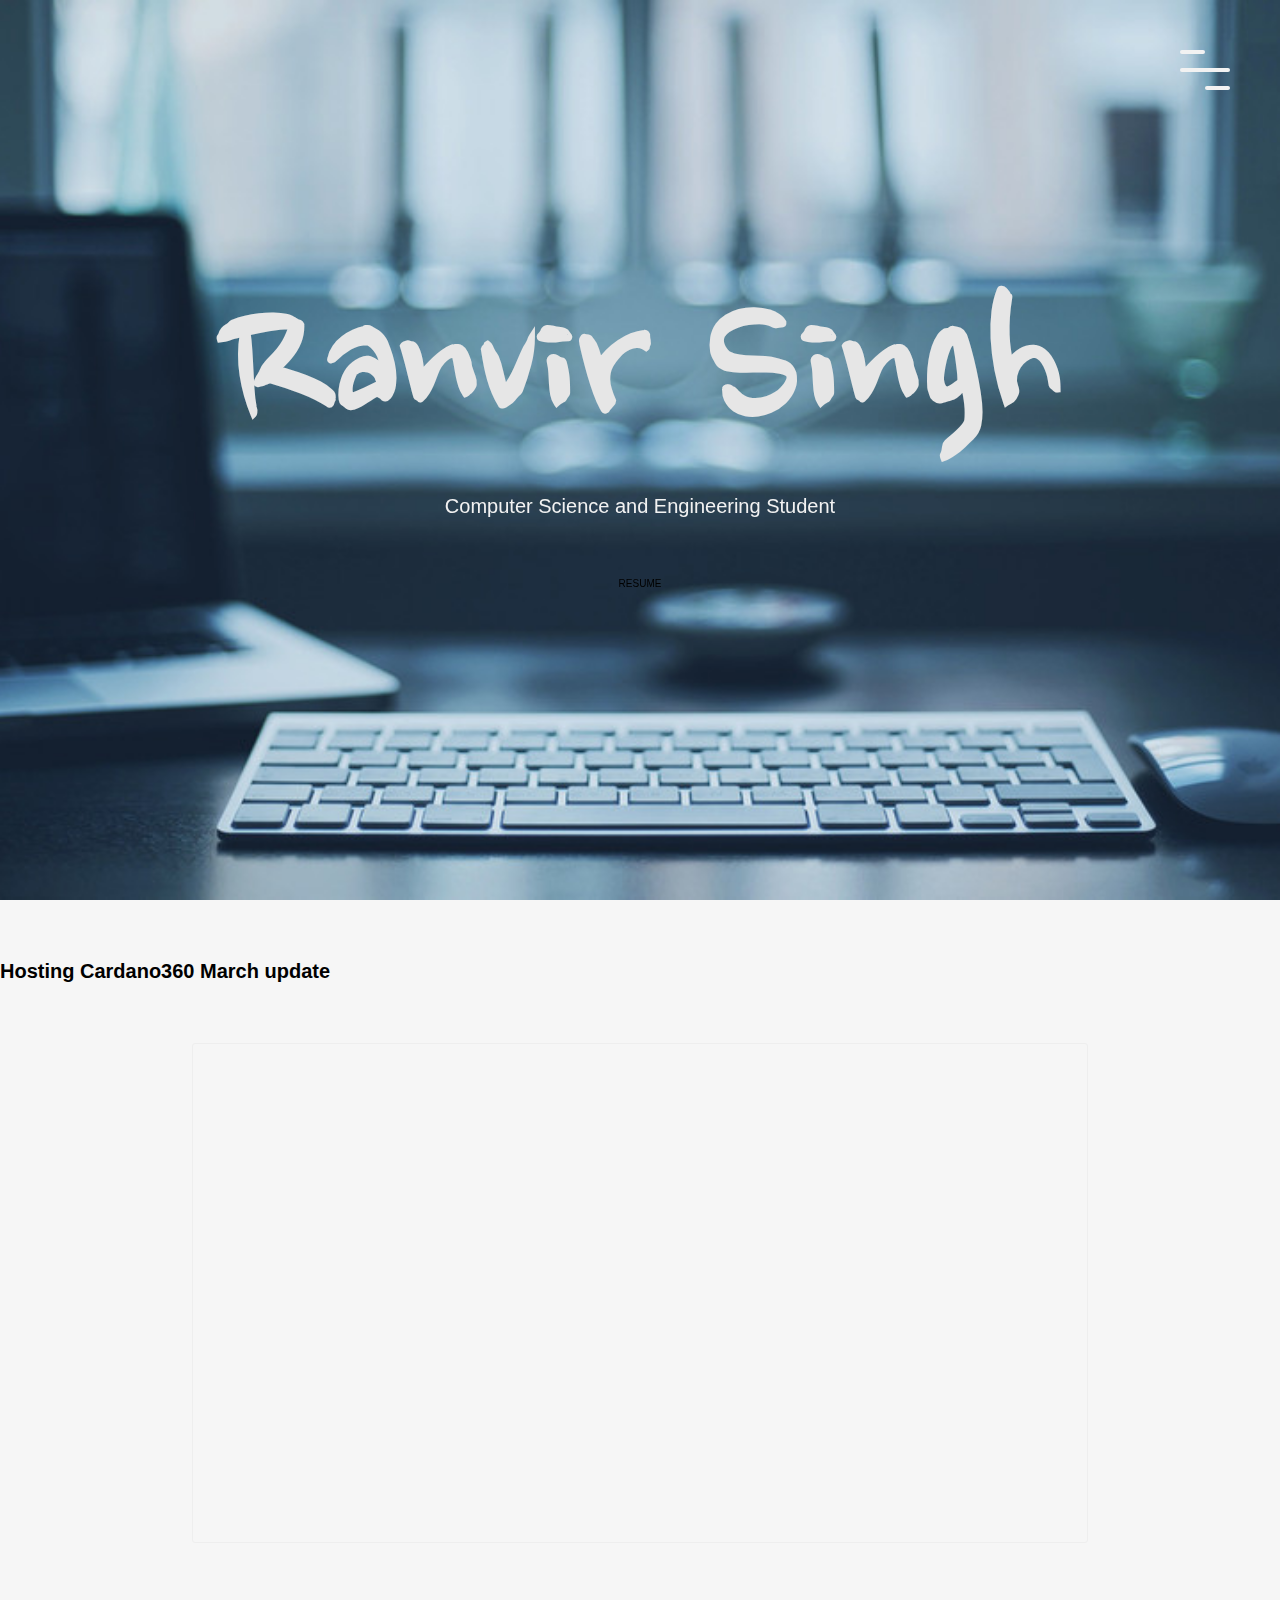
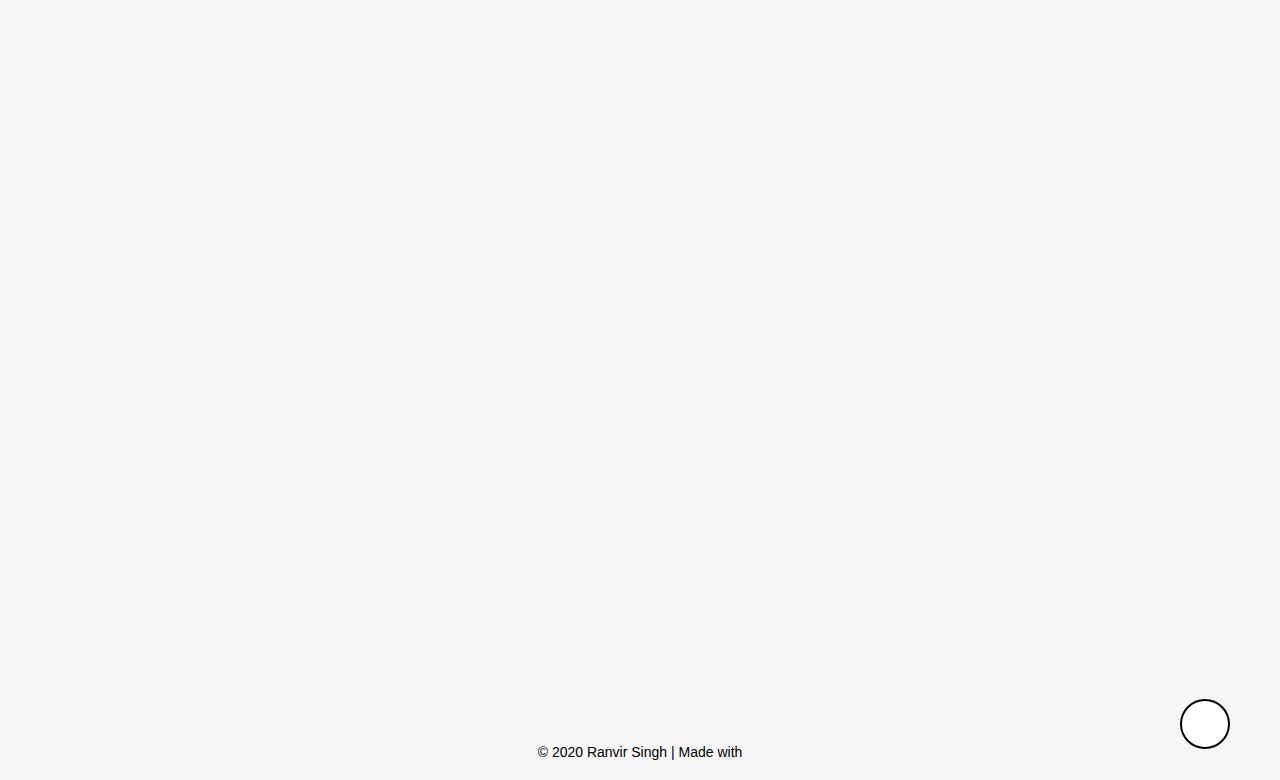
<file: index.html>
<!DOCTYPE html>
<html>
<head>
	<meta charset="UTF-8">
	<meta name="description" content="Personal Website">
	<meta name="keywords" content="Ranvir Singh">
	<meta name="author" content="Ranvir Singh">
    <meta name="viewport" content="width=device-width, initial-scale=1">
    <title>Ranvir Singh</title>
    <style>@import url('https://fonts.googleapis.com/css?family=Nanum+Brush+Script&display=swap');</style>
    <link rel="stylesheet" href="https://unpkg.com/aos@next/dist/aos.css" />
    <link rel="stylesheet" href="https://use.fontawesome.com/releases/v5.7.2/css/all.css" integrity="sha384-fnmOCqbTlWIlj8LyTjo7mOUStjsKC4pOpQbqyi7RrhN7udi9RwhKkMHpvLbHG9Sr" crossorigin="anonymous">
    <link rel="shortcut icon" href="images/favicon.png">
    <link rel="stylesheet" href="style.css">
</head>
<body>
	<header>
		<div class="menu-toggler">
			<div class="bar half start"></div>
			<div class="bar"></div>
			<div class="bar half end"></div>
		</div>
		<nav class="top-nav">
			<ul class="nav-list">
				<li>
					<a href="index.html" class="nav-link">Home</a>
				</li>
				<li>
					<a href="#about" class="nav-link">About</a>
				</li>
				<li>
					<a href="#projects" class="nav-link">Projects</a>
				</li>
				<li>
					<a target="_blank" href="assets/RanvirSingh_Resume.pdf" class="nav-link">Resume</a>
				</li>
			</ul>
		</nav>

		<div class="landing-img">
			<div class="landing-text" data-aos="fade-up" data-aos-delay="150">
				<h1>Ranvir Singh</h1>
				<h6>Computer Science and Engineering Student</h6>
				<a id="Resume" href="./assets/RanvirSingh_Resume.pdf" target="_blank">RESUME</a>
			</div>
		</div>
	</header>
			
	<section>
		<h1>Hosting Cardano360 March update</h1>
	</section>

	<section class= "IOHK_event" id="IOHK" style="margin:0; padding: 0; width:100%; display: inline-flex;">
		<div style=" width: 15%;"></div>
		<div style="width: 70%; height:500px;">
			<iframe width="100%" height="100%" frameborder="0" marginheight="0" marginwidth="0" allowtransparency="true" src="https://www.crowdcast.io/e/cardano360-march?navlinks=false&embed=true" style="border: 1px solid #EEE;border-radius:3px" allowfullscreen="true" webkitallowfullscreen="true" mozallowfullscreen="true" allow="microphone; camera;"></iframe><a ng-href="https://www.crowdcast.io/?utm_source=embed&utm_medium=website&utm_campaign=embed" style="color: #aaa; font-family: 'Helvetica', 'Arial', sans-serif;text-decoration: none;display: block;text-align: center;font-size: 13px;padding: 5px 0"></a>
		</div>
	</section>

	<section class="about" id="about">
		<div class="container">
			<div class="profile-img" data-aos="fade-right" data-aos-delay="300">
				<img src="images/me.png" alt="">
			</div>
			<div class="about-details" data-aos="fade-left" data-aos-delay="600">
				<div class="about-heading">
					<h1>About</h1>
					<h6>Myself</h6>
				</div>
				<p>
					Hello! My name is Ranvir Singh. I study computer science and engineering at the University of California, Merced. My passion is to build a product that solves problems many people face. Currently, I am particularly interested in full-stack development and machine learning. I combine my passion with these interests to pursue a career as a software engineer. 
					<br><br>
				</p>
				<div class="social-media">
					<ul class="nav-list">
						<li>
							<a href="mailto:rsingh78@ucmerced.edu" class="icon-link">
								<i class="fas fa-envelope"></i>
							</a>
						</li>
						<li>
							<a target="_blank" href="https://www.linkedin.com/in/ranvir-singh-05894b1aa/" class="icon-link">
								<i class="fab fa-linkedin"></i>
							</a>
						</li>
						<li>
							<a target="_blank" href="https://github.com/ranybal17" class="icon-link">
								<i class="fab fa-github"></i>
							</a>
						</li>
					</ul>
				</div>
			</div>
		</div>
	</section>

	<section class="projects" id="projects">
		<div class="container">
			<div class="section-heading" data-aos="fade-in" data-aos-delay="225">
				<h1>Projects</h1>
				<h6>Here's what I've been up to</h6>
			</div>
			<div class="project">
				<div class="project-img has-margin-right" data-aos="fade-right" data-aos-delay="300">
					<a target="_blank" href="https://github.com/ranybal17/image-classfier">
						<img class="resize-img" src="images/dogs_vs_cats.gif">
					</a>
				</div>
				<div class="project-description" data-aos="fade-left" data-aos-delay="450">
					<h6>Machine Learning GUI</h6>
					<h1>Dogs vs Cats Classifier</h1>
					<p>
						This project uses concepts in machine learning to classify dogs and cats. The model used was a multi-layer convolutional neural network using Tensorflow and Keras. The graphical user interface was built with Tkinter. The accuracy of this model turned out to be 95.65%.
					</p>
					<span class="box-info complete">Complete</span><span class="box-info framework">Tensorflow</span><span class="box-info framework">Keras</span><span class="box-info p-lang">Python</span><span class="box-info tool">Machine Learning</span>
				</div>
			</div>
			<div class="project">
				<div class="project-description has-margin-right" data-aos="fade-right" data-aos-delay="600">
					<h6>Django Web Application</h6>
					<h1>Coursinary</h1>
					<p>
						Coursinary allows students to read more about a course from students who have already taken it. The purpose is to ease the access to this kind of information, especially for curious students who want a head start to the course material. Currently, the web app only supports students at the University of California, Merced.
					</p>
					<span class="box-info complete">Complete</span><span class="box-info framework">Django</span><span class="box-info p-lang">Python</span><span class="box-info tool">Git</span><span class="box-info tool">Web Application</span>
				</div>
				<div class="project-img" data-aos="fade-left" data-aos-delay="750">
					<a target="_blank" href="http://coursinary.herokuapp.com/">
						<img class="resize-img" src="images/coursinary.gif">
					</a>
				</div>
			</div>
			<div class="project">
				<div class="project-img has-margin-right" data-aos="fade-right" data-aos-delay="900">
					<a target="_blank" href="https://ranybal17.github.io/Sorting-Visualizer/">
						<img class="resize-img" src="images/sorting-visualizer.gif">
					</a>
				</div>
				<div class="project-description" data-aos="fade-left" data-aos-delay="1050">
					<h6>React Application</h6>
					<h1>Sorting Visualizer</h1>
					<p>
						This personal project visualizes the sorting algorithms I learned in my Data Structures class. The algorithms used are the following: Insertion Sort, Selection Sort, Merge Sort, and Quick Sort. I learned more about their time complexities and the pros and cons for these algorithms.
					</p>
					<span class="box-info complete">Complete</span><span class="box-info framework">React</span><span class="box-info p-lang">JavaScript</span><span class="box-info tool">Sorting Algorithms</span>
				</div>
			</div>
			<div class="project">
				<div class="project-description has-margin-right" data-aos="fade-right" data-aos-delay="1200">
					<h6>React Application</h6>
					<h1>Searching Visualizer</h1>
					<p>
						This personal project visualizes the searching algorithms I learned in my Data Structures class. The algorithms used are the following: Linear Search, Binary Search, Jump Search, Exponential Search, and Interpolation Search. I learned more about their time complexities and the pros and cons for these algorithms.
					</p>
					<span class="box-info complete">Complete</span><span class="box-info framework">React</span><span class="box-info p-lang">JavaScript</span><span class="box-info tool">Searching Algorithms</span>
				</div>
				<div class="project-img" data-aos="fade-left" data-aos-delay="1350">
					<a target="_blank" href="https://ranybal17.github.io/searching-visualizer/">
						<img class="resize-img" src="images/searching-visualizer.gif">
					</a>
				</div>
			</div>
<!-- 			<div class="project">
				<div class="project-img has-margin-right" data-aos="fade-right" data-aos-delay="1500">
					<a target="_blank" href="https://github.com/UCMercedACM/ACM">
						<img class="resize-img" src="images/acm-logo.jpg">
					</a>
				</div>
				<div class="project-description" data-aos="fade-left" data-aos-delay="1800">
					<h6>Full-Stack Development</h6>
					<h1>ACM Website</h1>
					<p>
						With other ACM members, we are currently working on a website for our school's Association for Computing Machinery Chapter. It will serve as the main dashboard for our members, containing registration to prioritize members over non-members, powerpoint slides from workshops, and more.
					</p>
					<span class="box-info in-progress">In Progress</span><span class="box-info framework">Angular</span><span class="box-info framework">Express</span><span class="box-info tool">Node.js</span><span class="box-info tool">NgRx</span>
				</div>
			</div> -->
			<!-- <div class="project">
				<div class="project-description has-margin-right" data-aos="fade-right" data-aos-delay="1950">
					<h6>Class Project</h6>
					<h1>Wordsearch Solver</h1>
					<p>
						My first project for my Computer Organization and Assembly Language class, I built a wordsearch solver. The program will take in a block of letters to search words from and a list of words for the word bank. The list of words are the states of the United States of America. We were tasked to solve from left to right, right to left, top to bottom, diagonally top to bottom, and diagonally bottom to right. We could not use arrays; we had to use pointers. 
					</p>
					<span class="box-info complete">Complete</span><span class="box-info framework">Terminal</span><span class="box-info framework">Vim</span><span class="box-info tool">Pointers</span><span class="box-info p-lang">C</span>
				</div>
				<div class="project-img" data-aos="fade-left" data-aos-delay="2100">
					<a target="_blank" href="assets/CSE31_Project1.pdf">
						<img class="resize-img" src="images/wordsearch.jpg">
					</a>
				</div>
			</div> -->
			<!-- <div class="project">
				<div class="project-description has-margin-right" data-aos="fade-right" data-aos-delay="1950">
					<h6>Web Application</h6>
					<h1>School GPA Calculator</h1>
					<p>
						My ACM members and I are also currently working on an improved GPA calculator for our school. The new features include a drop-down menu for the different schools on campus and a function to calculate future GPA.
					</p>
					<span class="box-info in-progress">In Progress</span><span class="box-info tool">Git</span>
					<span class="box-info p-lang">HTML</span><span class="box-info p-lang">CSS</span><span class="box-info p-lang">JavaScript</span>
				</div>
				<div class="project-img" data-aos="fade-left" data-aos-delay="2100">
					<a target="_blank" href="https://github.com/UCMercedACM/gpa-calc">
						<img class="resize-img" src="images/gpa-calc.png">
					</a>
				</div>
			</div> -->
			<!-- <div class="project">
				<div class="project-img has-margin-right" data-aos="fade-right" data-aos-delay="2250">
					<a target="_blank" href="https://docs.google.com/presentation/d/1hL9KSM_wQ84nE-9SLCkDPOW7ki7It1bAERMgpXAbuAU/edit?usp=sharing">
						<img class="resize-img" src="images/Solar-Bench-1st-Prototype-Drawing.png">
					</a>
				</div>
				<div class="project-description" data-aos="fade-left" data-aos-delay="2400">
					<h6>Engineering Project</h6>
					<h1>Solar Bench</h1>
					<p>
						My potential class for Theta Tau planned an engineering project of a bench powered by solar panels to charge devices. We were inspired by the sustainability and how resourceful a bench with charging capabilities would be in our modern world. The bench involves many aspects of engineering: electrical, environmental, mechanical, materials science, and computer science (later suggested using Arduino to change the angle of solar panels for maximum solar gathering). Due to the coronavirus, this project is postponed until further notice.

						We are still fundraising. We have the designs done, but we have yet to start on the project physically.
					</p>
					<span class="box-info in-progress">Postponed</span><span class="box-info framework">Structural Design</span><span class="box-info framework">Electrical Design</span><span class="box-info framework">Arduino</span><span class="box-info tool">Fundraising</span><span class="box-info tool">Teamwork</span>
				</div>
			</div> -->
		</div>
	</section>

	<footer class="copyright">
		<div class="up" id="up">
			<i class="fas fa-chevron-up"></i>
		</div>
		<p>&copy; 2020 Ranvir Singh | Made with <i class="fa fa-heart" style="color:red"></i></p>
	</footer>

    <script src="https://ajax.googleapis.com/ajax/libs/jquery/3.3.1/jquery.min.js"></script>
    <script src="https://unpkg.com/aos@next/dist/aos.js"></script>
    <script src="main.js"></script>
</body>
</html>
</file>
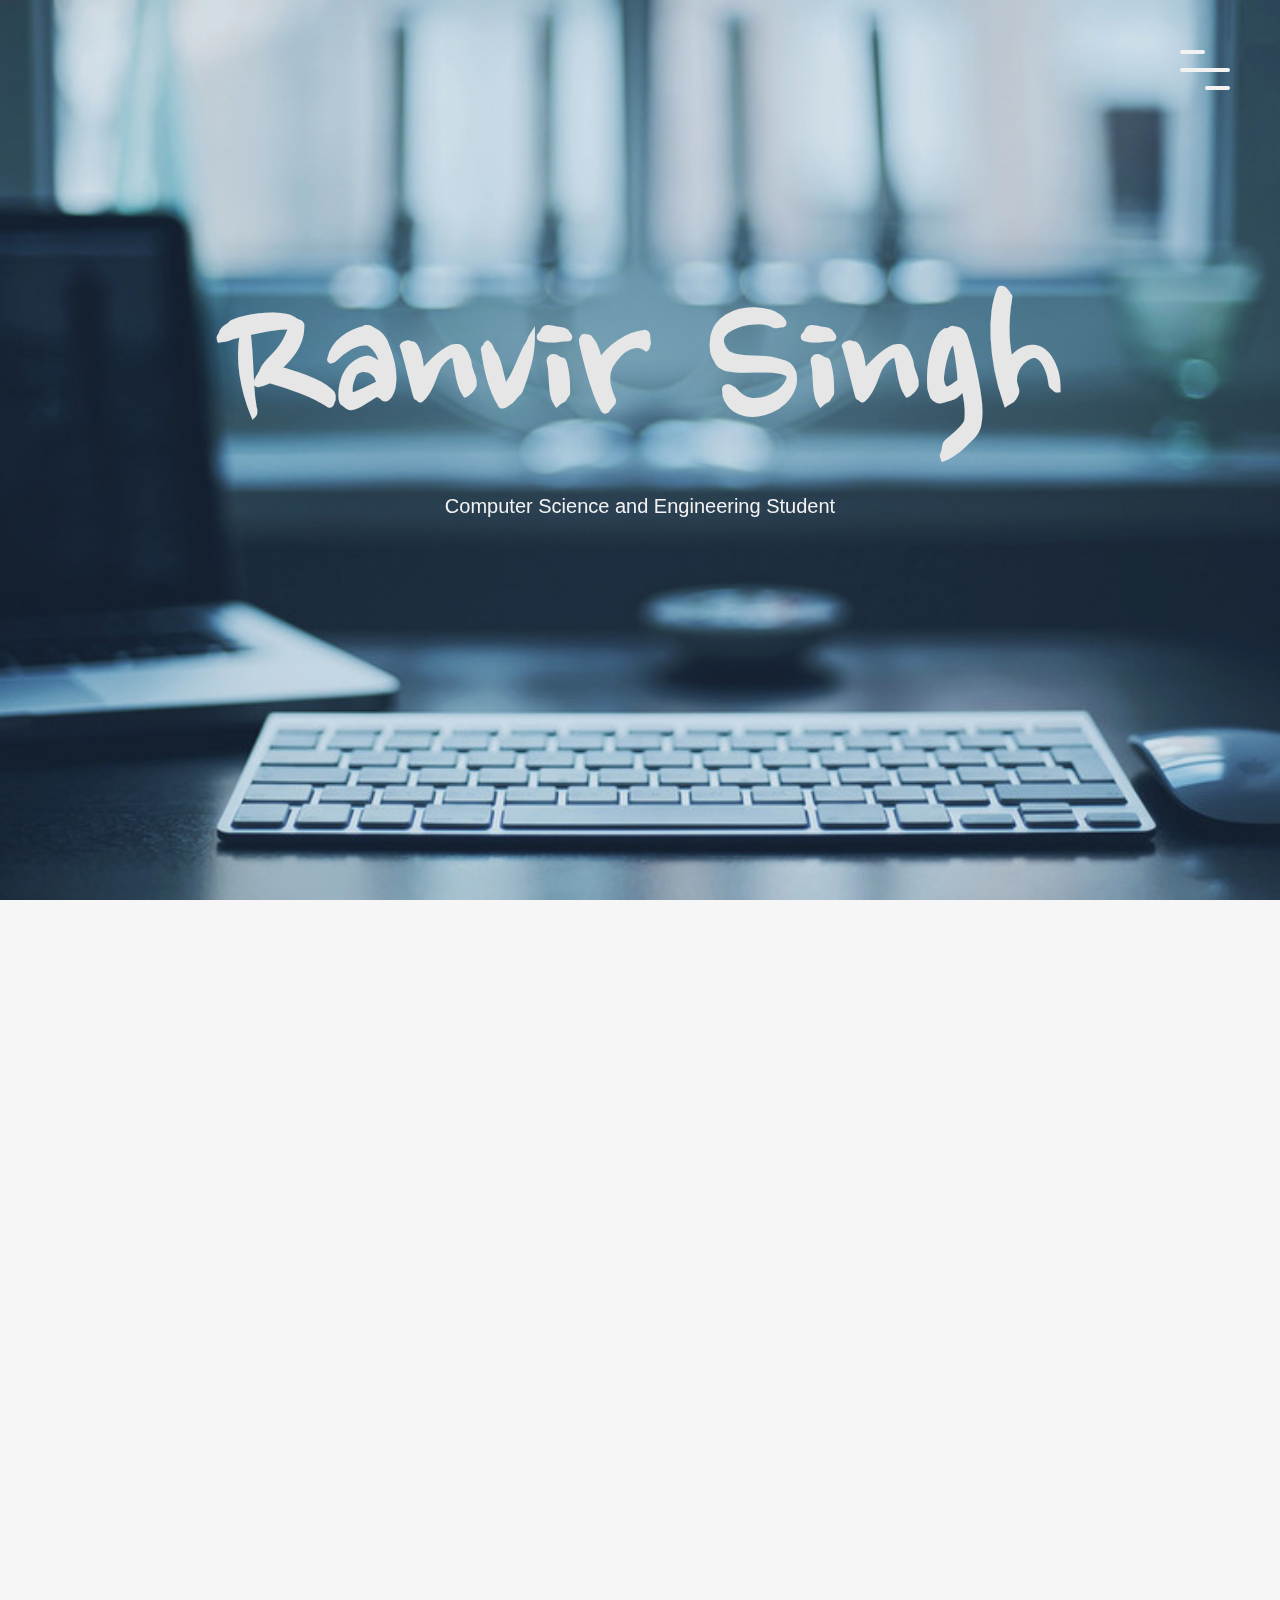
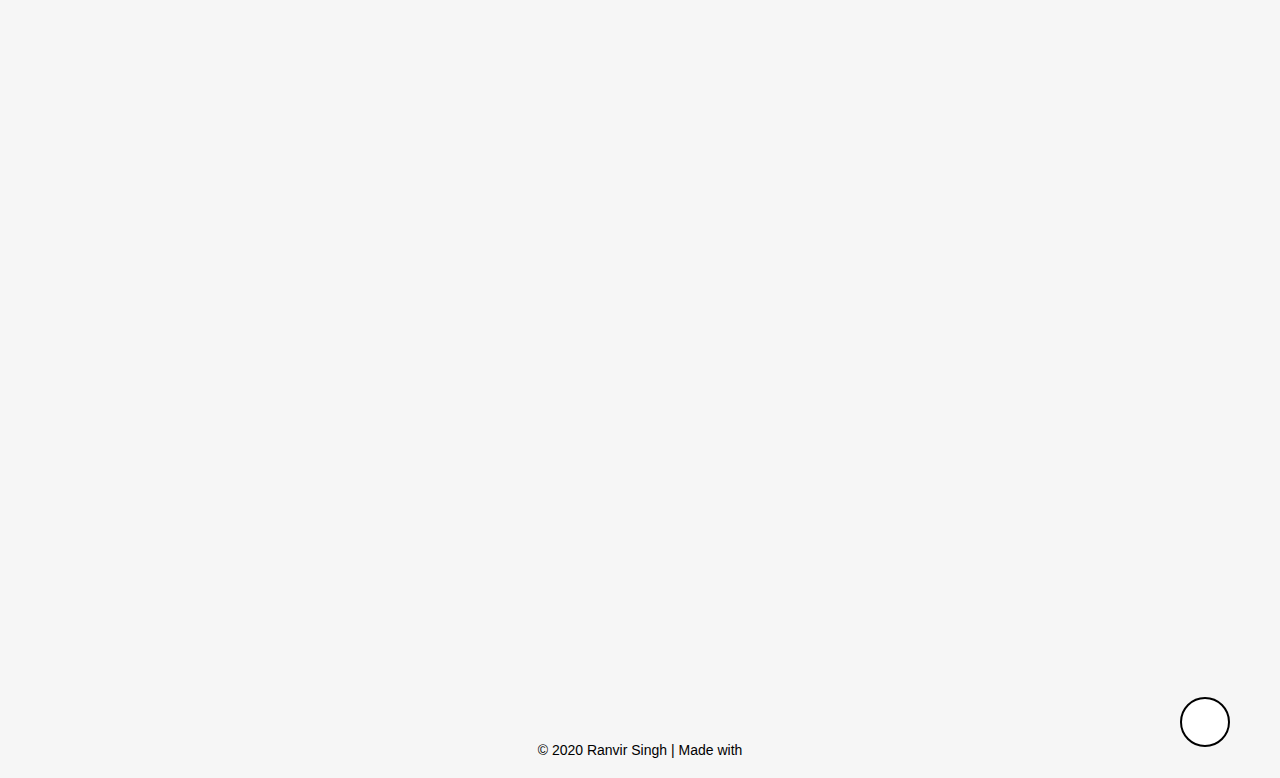
<file: working_index.html>
<!DOCTYPE html>
<html>
<head>
	<meta charset="UTF-8">
	<meta name="description" content="Personal Website">
	<meta name="keywords" content="Ranvir Singh">
	<meta name="author" content="Ranvir Singh">
    <meta name="viewport" content="width=device-width, initial-scale=1">
    <title>Ranvir Singh</title>
    <style>@import url('https://fonts.googleapis.com/css?family=Nanum+Brush+Script&display=swap');</style>
    <link rel="stylesheet" href="https://unpkg.com/aos@next/dist/aos.css" />
    <link rel="stylesheet" href="https://use.fontawesome.com/releases/v5.7.2/css/all.css" integrity="sha384-fnmOCqbTlWIlj8LyTjo7mOUStjsKC4pOpQbqyi7RrhN7udi9RwhKkMHpvLbHG9Sr" crossorigin="anonymous">
    <link rel="shortcut icon" href="images/favicon.png">
    <link rel="stylesheet" href="style.css">
</head>
<body>
	<header>
		<div class="menu-toggler">
			<div class="bar half start"></div>
			<div class="bar"></div>
			<div class="bar half end"></div>
		</div>
		<nav class="top-nav">
			<ul class="nav-list">
				<li>
					<a href="index.html" class="nav-link">Home</a>
				</li>
				<li>
					<a href="#about" class="nav-link">About</a>
				</li>
				<li>
					<a href="#projects" class="nav-link">Projects</a>
				</li>
				<li>
					<a href="#experience" class="nav-link">Experience</a>
				</li>
				<li>
					<a target="_blank" href="assets/resume-07-2020.pdf" class="nav-link">Resume</a>
				</li>
			</ul>
		</nav>
		<div class="landing-img">
			<div class="landing-text" data-aos="fade-up" data-aos-delay="150">
				<h1>Ranvir Singh</h1>
				<h6>Computer Science and Engineering Student</h6>
			</div>
		</div>
	</header>

	<section class="about" id="about">
		<div class="container">
			<div class="profile-img" data-aos="fade-right" data-aos-delay="300">
				<img src="images/me.png" alt="">
			</div>
			<div class="about-details" data-aos="fade-left" data-aos-delay="600">
				<div class="about-heading">
					<h1>About</h1>
					<h6>Myself</h6>
				</div>
				<p>
					Hello! My name is Ranvir Singh. I study computer science and engineering at the University of California, Merced. My passion is to build a product that solves problems many people face. Currently, I am particularly interested in full-stack development and machine learning. I combine my passion with these interests to pursue a career as a software engineer. 
					<br><br>
				</p>
				<div class="social-media">
					<ul class="nav-list">
						<li>
							<a href="mailto:ranybal11117@gmail.com" class="icon-link">
								<i class="fas fa-envelope"></i>
							</a>
						</li>
						<li>
							<a target="_blank" href="https://www.linkedin.com/in/ranvir-singh-05894b1aa/" class="icon-link">
								<i class="fab fa-linkedin"></i>
							</a>
						</li>
						<li>
							<a target="_blank" href="https://github.com/ranybal17" class="icon-link">
								<i class="fab fa-github"></i>
							</a>
						</li>
					</ul>
				</div>
			</div>
		</div>
	</section>

	<section class="projects" id="projects">
		<div class="container">
			<div class="section-heading" data-aos="fade-in" data-aos-delay="225">
				<h1>Projects</h1>
				<h6>Here's what I've been up to</h6>
			</div>
			<div class="project">
				<div class="project-img has-margin-right" data-aos="fade-right" data-aos-delay="300">
					<a target="_blank" href="https://github.com/kennyjung0223/dogs_and_cats_classifier">
						<img class="resize-img" src="images/dogs_vs_cats.gif">
					</a>
				</div>
				<div class="project-description" data-aos="fade-left" data-aos-delay="600">
					<h6>Machine Learning GUI</h6>
					<h1>Dogs vs Cats Classifier</h1>
					<p>
						This project uses concepts in machine learning to classify dogs and cats. The model used was a multi-layer convolutional neural network using Tensorflow and Keras. The graphical user interface was built with Tkinter. The accuracy of this model turned out to be 95.65%.
					</p>
					<span class="box-info complete">Complete</span><span class="box-info framework">Tensorflow</span><span class="box-info framework">Keras</span><span class="box-info p-lang">Python</span><span class="box-info tool">Machine Learning</span>
				</div>
			</div>
			<div class="project">
				<div class="project-description has-margin-right" data-aos="fade-right" data-aos-delay="800">
					<h6>Django Web Application</h6>
					<h1>Coursinary</h1>
					<p>
						Coursinary allows students to read more about a course from students who have already taken it. The purpose is to ease the access to this kind of information, especially for curious students who want a head start to the course material. Currently, the web app only supports students at the University of California, Merced.
					</p>
					<span class="box-info complete">Complete</span><span class="box-info framework">Django</span><span class="box-info p-lang">Python</span><span class="box-info tool">Git</span><span class="box-info tool">Web Application</span>
				</div>
				<div class="project-img" data-aos="fade-left" data-aos-delay="1100">
					<a target="_blank" href="http://coursinary.herokuapp.com/">
						<img class="resize-img" src="images/coursinary.gif">
					</a>
				</div>
			</div>
			<div class="project">
				<div class="project-img has-margin-right" data-aos="fade-right" data-aos-delay="1300">
					<a target="_blank" href="https://kennyjung0223.github.io/sorting-visualizer/">
						<img class="resize-img" src="images/sorting-visualizer.gif">
					</a>
				</div>
				<div class="project-description" data-aos="fade-left" data-aos-delay="1600">
					<h6>React Application</h6>
					<h1>Sorting Visualizer</h1>
					<p>
						This personal project visualizes the sorting algorithms I learned in my Data Structures class. The algorithms used are the following: Insertion Sort, Selection Sort, Merge Sort, and Quick Sort. I learned more about their time complexities and the pros and cons for these algorithms.
					</p>
					<span class="box-info complete">Complete</span><span class="box-info framework">React</span><span class="box-info p-lang">JavaScript</span><span class="box-info tool">Sorting Algorithms</span>
				</div>
			</div>
			<div class="project">
				<div class="project-description has-margin-right" data-aos="fade-right" data-aos-delay="1800">
					<h6>React Application</h6>
					<h1>Searching Visualizer</h1>
					<p>
						This personal project visualizes the searching algorithms I learned in my Data Structures class. The algorithms used are the following: Linear Search, Binary Search, Jump Search, Exponential Search, and Interpolation Search. I learned more about their time complexities and the pros and cons for these algorithms.
					</p>
					<span class="box-info complete">Complete</span><span class="box-info framework">React</span><span class="box-info p-lang">JavaScript</span><span class="box-info tool">Searching Algorithms</span>
				</div>
				<div class="project-img" data-aos="fade-left" data-aos-delay="2100">
					<a target="_blank" href="https://kennyjung0223.github.io/searching-visualizer/">
						<img class="resize-img" src="images/searching-visualizer.gif">
					</a>
				</div>
			</div>
<!-- 			<div class="project">
				<div class="project-img has-margin-right" data-aos="fade-right" data-aos-delay="1500">
					<a target="_blank" href="https://github.com/UCMercedACM/ACM">
						<img class="resize-img" src="images/acm-logo.jpg">
					</a>
				</div>
				<div class="project-description" data-aos="fade-left" data-aos-delay="1800">
					<h6>Full-Stack Development</h6>
					<h1>ACM Website</h1>
					<p>
						With other ACM members, we are currently working on a website for our school's Association for Computing Machinery Chapter. It will serve as the main dashboard for our members, containing registration to prioritize members over non-members, powerpoint slides from workshops, and more.
					</p>
					<span class="box-info in-progress">In Progress</span><span class="box-info framework">Angular</span><span class="box-info framework">Express</span><span class="box-info tool">Node.js</span><span class="box-info tool">NgRx</span>
				</div>
			</div> -->
			<!-- <div class="project">
				<div class="project-description has-margin-right" data-aos="fade-right" data-aos-delay="1950">
					<h6>Class Project</h6>
					<h1>Wordsearch Solver</h1>
					<p>
						My first project for my Computer Organization and Assembly Language class, I built a wordsearch solver. The program will take in a block of letters to search words from and a list of words for the word bank. The list of words are the states of the United States of America. We were tasked to solve from left to right, right to left, top to bottom, diagonally top to bottom, and diagonally bottom to right. We could not use arrays; we had to use pointers. 
					</p>
					<span class="box-info complete">Complete</span><span class="box-info framework">Terminal</span><span class="box-info framework">Vim</span><span class="box-info tool">Pointers</span><span class="box-info p-lang">C</span>
				</div>
				<div class="project-img" data-aos="fade-left" data-aos-delay="2100">
					<a target="_blank" href="assets/CSE31_Project1.pdf">
						<img class="resize-img" src="images/wordsearch.jpg">
					</a>
				</div>
			</div> -->
			<!-- <div class="project">
				<div class="project-description has-margin-right" data-aos="fade-right" data-aos-delay="1950">
					<h6>Web Application</h6>
					<h1>School GPA Calculator</h1>
					<p>
						My ACM members and I are also currently working on an improved GPA calculator for our school. The new features include a drop-down menu for the different schools on campus and a function to calculate future GPA.
					</p>
					<span class="box-info in-progress">In Progress</span><span class="box-info tool">Git</span>
					<span class="box-info p-lang">HTML</span><span class="box-info p-lang">CSS</span><span class="box-info p-lang">JavaScript</span>
				</div>
				<div class="project-img" data-aos="fade-left" data-aos-delay="2100">
					<a target="_blank" href="https://github.com/UCMercedACM/gpa-calc">
						<img class="resize-img" src="images/gpa-calc.png">
					</a>
				</div>
			</div> -->
			<!-- <div class="project">
				<div class="project-img has-margin-right" data-aos="fade-right" data-aos-delay="2250">
					<a target="_blank" href="https://docs.google.com/presentation/d/1hL9KSM_wQ84nE-9SLCkDPOW7ki7It1bAERMgpXAbuAU/edit?usp=sharing">
						<img class="resize-img" src="images/Solar-Bench-1st-Prototype-Drawing.png">
					</a>
				</div>
				<div class="project-description" data-aos="fade-left" data-aos-delay="2400">
					<h6>Engineering Project</h6>
					<h1>Solar Bench</h1>
					<p>
						My potential class for Theta Tau planned an engineering project of a bench powered by solar panels to charge devices. We were inspired by the sustainability and how resourceful a bench with charging capabilities would be in our modern world. The bench involves many aspects of engineering: electrical, environmental, mechanical, materials science, and computer science (later suggested using Arduino to change the angle of solar panels for maximum solar gathering). Due to the coronavirus, this project is postponed until further notice.

						We are still fundraising. We have the designs done, but we have yet to start on the project physically.
					</p>
					<span class="box-info in-progress">Postponed</span><span class="box-info framework">Structural Design</span><span class="box-info framework">Electrical Design</span><span class="box-info framework">Arduino</span><span class="box-info tool">Fundraising</span><span class="box-info tool">Teamwork</span>
				</div>
			</div> -->
		</div>
	</section>

	<section class="experience" id="experience" data-aos="fade-in" data-aos-delay="700">
		<div class="container">
			<div class="section-heading">
				<h1>Relevant Experience</h1>
				<h6>Past and current roles</h6>
			</div>
			<div class="timeline" data-aos="fade-down" data-aos-delay="1000">
				<ul>
					<li class="date" data-date="June 2020 - Present">
						<h1>Undergraduate Researcher</h1>
						<p>
							During this summer, I took part in a 9-week program that introduces me to research and prepares me for graduate school applications. My research project consists of building a deep learning model that will classify bone fractures. I am supervised by Professor Erica Rutter Ph.D.
						</p>
					</li>
					<li class="date" data-date="February 2020 - Present">
						<h1>Potential Brother of Mu Delta Chapter of Theta Tau</h1>
						<p>
							Currently a potential brother who will be initiated in late August 2020. Theta Tau is a professional engineering fraternity. I will serve as the Technology chairman during the Fall 2020 term. I plan to maintain the chapter website and host LeetCode sessions for aspiring software engineer brothers.
						</p>
					</li>
				</ul>
			</div>
		</div>
	</section>

	<footer class="copyright">
		<div class="up" id="up">
			<i class="fas fa-chevron-up"></i>
		</div>
		<p>&copy; 2020 Ranvir Singh | Made with <i class="fa fa-heart" style="color:red"></i></p>
	</footer>

    <script src="https://ajax.googleapis.com/ajax/libs/jquery/3.3.1/jquery.min.js"></script>
    <script src="https://unpkg.com/aos@next/dist/aos.js"></script>
    <script src="main.js"></script>
</body>
</html>
</file>
<file: style.css>
/* Start Global */
* {
  margin: 0;
  padding: 0;
  box-sizing: border-box;
}

html {
  font-size: 10px;
  font-family: 'Roboto', sans-serif;
}

body {
  width: 100%;
  height: 100%;
  background: linear-gradient(to top, #b6fbff, #83a4d4);
  background: #F6F6F6;
  background-size: cover;
}

section {
  padding: 6rem 0;
}

a {
  text-decoration: none;
  color: black;
}

p {
  font-size: 1.8rem;
  font-weight: 300;
}

img {
  width: 100%;
}
/* End Global */

/* Start Reusable */
.container {
  width: 90%;
  max-width: 120rem;
  height: 100%;
  margin: 0 auto;
  position: relative;
}

.section-heading {
  text-align: center;
  margin-bottom: 10rem;
}

.section-heading h1 {
  font-size: 3.5rem;
  text-transform: uppercase;
  font-weight: 300;
  position: relative;
  margin-bottom: 1rem;
}

.section-heading h6 {
  font-size: 1.6rem;
  font-weight: 300;
}

.has-margin-right {
  margin-right: 5rem;
}
/*End Reusable */

/* Start Header */
header {
  width: 100%;
  height: 100vh;
}

.top-nav {
  width: 100%;
  height: 100vh;
  position: fixed;
  top: -100vh;
  z-index: 50;
  background: linear-gradient(to top, #2c3e50, #3498db);
  border-bottom-right-radius: 100%;
  border-bottom-left-radius: 100%;
  transition: all 650ms cubic-bezier(1,0,0,1);
}

.nav-list {
  list-style: none;
  width: 100%;
  height: 100%;
  display: flex;
  justify-content: center;
  align-items: center;
}

li {
  margin: 0 2rem;
}

.nav-link {
  font-family: 'Montserrat', sans-serif;
  color: #F2F2F2;
  opacity: 0.8;
  font-size: 5rem;
  padding: 1rem;
}

.nav-link:hover,
.nav-link:focus {
  background: linear-gradient(to top, #1fa2ff, #a6ffcb);
  -webkit-background-clip: text;
  -webkit-text-fill-color: transparent;
}

.top-nav.open {
  top: 0;
  border-radius: initial;
}

.menu-toggler {
  position: absolute;
  top: 5rem;
  right: 5rem;
  width: 5rem;
  height: 4rem;
  display: flex;
  flex-direction: column;
  justify-content: space-between;
  cursor: pointer;
  z-index: 1500;
  transition: transform 650 ease-out;
}

.menu-toggler.open {
  transform: rotate(-45deg);
}

.bar {
  background: #F2F2F2;
  width: 100%;
  height: 4px;
  border-radius: 0.8rem;
}

.bar.half {
  width: 50%;
}

.bar.start {
  transform-origin: right;
  transition: transform 650ms cubic-bezier(0.54, -0.81, 0.57, 0.57);
}

.open .bar.start {
  transform: rotate(-450deg) translateX(0.8rem);
}

.bar.end {
  align-self: flex-end;
  transform-origin: left;
  transition: transform 650ms cubic-bezier(0.54, -0.81, 0.57, 0.57);
}

.open .bar.end {
  transform: rotate(-450deg) translateX(-0.8rem);
}

.landing-text {
  top: 50%;
  left: 50%;
  padding-top: 25rem;
  transform: translate(-50%, -50%);
  width: 100%;
  text-align: center;
  z-index: 1;
  opacity: 0.8;
}

.landing-img {
  width: 100%;
  height: 100%;
  background: url("images/blue-background.jpg") no-repeat center fixed;
  background-size: cover;
}

.landing-text h1 {
  color: #E6E6E6;
  font-size: 20rem;
  font-family: 'Nanum Brush Script', sans-serif;
  user-select: none;
}

.landing-text h6 {
  color: #F2F2F2;
  font-size: 2rem;
  font-weight: 300;
  margin-top: -0.5rem;
  padding-bottom: 6rem;
}
/* End Header */

/* Start About */
.about .container {
  display: flex;
  align-items: center;
  justify-content: center;
}

.about-heading {
  text-align: center;
  text-transform: uppercase;
  line-height: 0;
  margin-bottom: 6rem;
}

.about-heading h1 {
  font-size: 10rem;
  opacity: 0.3;
}

.about-heading h6 {
  font-size: 2rem;
  font-weight: 300;
}

.profile-img {
  flex: 0.6;
  margin-right: 5rem;
}

.profile-img img {
  border-radius: 2rem;
}

.about-details {
  flex: 1;
}

.social-media {
  margin-top: 5rem;
}

.social-media i {
  font-size: 5rem;
  color: #323232;
  transition: color 650ms;
}

.fa-envelope:hover {
  color: #D44638;
}

.fa-linkedin:hover {
  color: #0e76a8;
}

.fa-github:hover {
  color: #6e5494;
}
/* End About */

/* Start Projects */
.project {
  display: flex;
  align-items: center;
  justify-content: center;
  margin-bottom: 5rem;
}

.project:last-child {
  padding-bottom: 2.3rem;
  margin-bottom: 0;
}

.project-img {
  flex: 1;
  border-radius: 2rem;
}

.project-img .resize-img {
  width: 100%;
  transition: width 650ms;
}

.project-img .resize-img:hover {
  width: 96%;
}

.project-img img {
  border-radius: 2rem;
  transition: flex 650ms;
}

.project-description {
  flex: 1;
}

.project-description h1 {
  font-size: 3rem;
  font-weight: 300;
  margin: 1rem 0;
}

.project-description h6 {
  font-size: 1.5rem;
  text-transform: uppercase;
  font-weight: 300;
  opacity: 0.3;
}

.box-info {
  border: 1px solid #1394D7;
  color: #1394D7;
  margin-right: 10px;
  text-transform: uppercase;
  font-weight: 500;
  width: auto;
  display: inline-block;
  font-size: 11px;
  line-height: 1.33333em;
  padding: 7px 18px;
  margin-top: 2.5rem;
  -webkit-border-radius: 8px;
  border-radius: 8px;
}

.complete {
  border-color: #03AC13;
  color: #03AC13;
}

.in-progress {
  border-color: #FDA50F;
  color: #FDA50F;
}

.p-lang {
  border-color: #1394D7;
  color: #1394D7;
}

.framework {
  border-color: #E3242B;
  color: #E3242B;
}

.tool {
  border-color: #804FB3;
  color: #804FB3;
}
/* End Projects */

/* Start timeline */
.timeline ul {
  border-left: 4px solid black;
  border-radius: 0.8rem;
  background-color: rgba(0, 0, 0, 0.05);
  margin: 0 auto;
  position: relative;
  padding: 5rem;
  list-style: none;
  text-align: left;
  width: 70%;
}

.timeline h1 {
  font-size: 2rem;
  text-transform: uppercase;
  font-weight: 300;
  margin-bottom: 1rem;
}

.timeline .date {
  border-bottom: 1px solid rgba(0, 0, 0, 255);
  margin-bottom: 1rem;
  padding-bottom: 1rem;
  position: relative;
}

.timeline .date:last-of-type {
  padding-bottom: 0;
  margin-bottom: 0;
  border: none;
}

.timeline .date::before,
.timeline .date::after {
  position: absolute;
  display: block;
  top: 50%;
  transform: translateY(-50%);
}

.timeline .date::before {
  content: attr(data-date);
  left: -24rem;
  text-align: right;
  min-width: 12rem;
  font-size: 1.5rem;
}

.timeline .date::after {
  content: '';
  box-shadow: 0 0 0 4px black;
  border-radius: 100%;
  left: -7.9rem;
  height: 1.5rem;
  width: 1.5rem;
}

/* End timeline */

/* Start Footer */
.copyright {
  width: 100%;
  text-align: center;
  background-color: #F6F6F6;
  padding: 2rem 0;
  position: relative;
}

.up {
  position: absolute;
  width: 5rem;
  height: 5rem;
  border: 2px solid black;
  background-color: #FFFFFF;
  top: -2.5rem;
  right: 5rem;
  border-radius: 100%;
  display: flex;
  animation: pulse 2s infinite;
}

.up i {
  color: #16162d;
  font-size: 2rem;
  margin: auto;
  cursor: pointer;
}

.copyright p {
  font-size: 1.4rem;
}
/*End Footer */

/* Start animations */
@keyframes pulse {
  0% {
    box-shadow: 0 0 0 0 rgba(174, 209, 230, 0.99);
  }
  70% {
    box-shadow: 0 0 0 2rem rgba(253, 87, 191, 0);
  }
  100% {
    box-shadow: 0 0 0 0 rgba(253, 87, 191, 0);
  }
}
/* End animations */

/*Start media queries*/
@media screen and (max-width: 768px) {
  .landing-text h1 {
    padding-top: 2rem;
    font-size: 15rem;
  }

  .landing-text h6 {
    font-size: 1.7rem;
  }

  .nav-list {
    flex-direction: column;
  }

  li {
    margin: 2rem 0;
  }
  
  .nav-link {
    font-size: 4.5rem;
  }

  .about-heading h1 {
    font-size: 8rem;
  }

  .section-heading h1 {
    font-size: 3rem;
  }

  .about-details .nav-list {
    flex-direction: initial;
  }

  .about-details li {
    margin: 0 2rem;
  }
}

@media screen and (max-width: 600px) {
  html, body {
      max-width: 100%;
      overflow-x: hidden;
  }

  .menu-toggler {
    top: 2rem;
    right: 2rem;
  }

  .landing-text h1{
    font-size: 8rem;
  }

  .landing-text h6 {
    font-size: 1.4rem;
  }

  .nav-link {
    font-size: 3.5rem;
  }

  .about .container {
    flex-direction: column;
  }

  .profile-img {
    margin: 0 0 7rem 0;
  }

  .project {
    flex-direction: column;
  }

  .project-img {
    margin: 0 0 2rem 0;
    order: 1;
  }

  .project-description {
    margin: 0;
    order: 2;
  }

  .up {
    right: 2rem;
  }
}
/*End media queries*/
</file>
